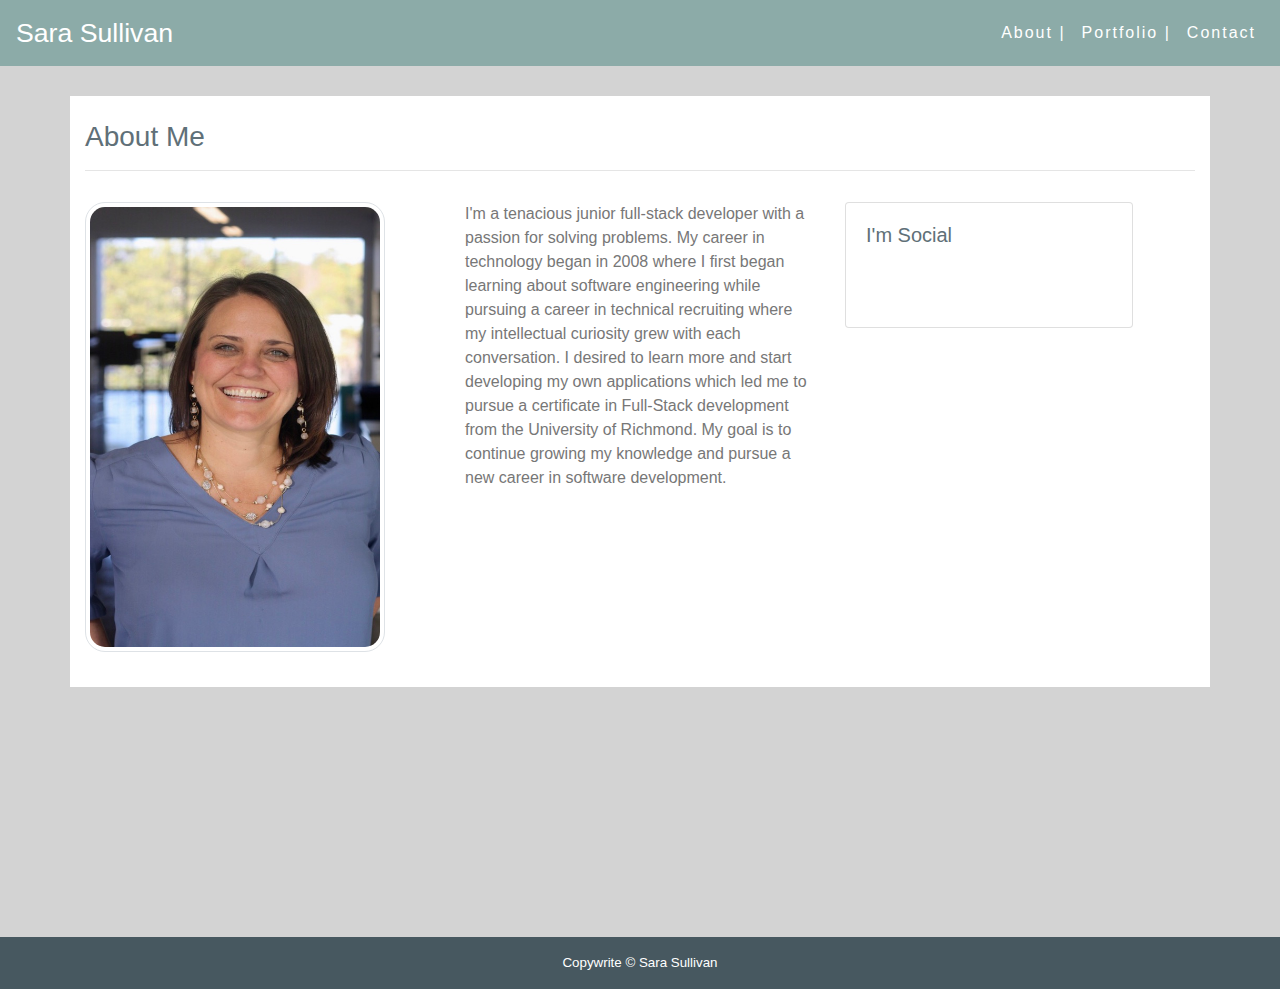
<file: index.html>
<!DOCTYPE html>
<html lang="en">
<head>
    <meta charset="UTF-8">
    <meta name="viewport" content="width=device-width, initial-scale=1.0">
    <meta http-equiv="X-UA-Compatible" content="ie=edge">
    <title>Document</title>
    <link rel="reset stylesheet" type="text/css" href="assets-folder/css/reset.css"/>
    <link rel="stylesheet" href="https://stackpath.bootstrapcdn.com/bootstrap/4.3.1/css/bootstrap.min.css" integrity="sha384-ggOyR0iXCbMQv3Xipma34MD+dH/1fQ784/j6cY/iJTQUOhcWr7x9JvoRxT2MZw1T" crossorigin="anonymous">
    <link rel="stylesheet" href="assets-folder/css/style.css"/>
    <link rel="home page" type="text/html" href="index.html"/>
    <link rel="portfolio page" type="img/html" href="portfolio.html"/>
    <link rel="contact page" type="text/html" href="contact.html"/>
    <link rel="stylesheet" href="https://cdnjs.cloudflare.com/ajax/libs/font-awesome/4.7.0/css/font-awesome.min.css">

    <!-- github link for social follow button -->
    <script async defer src="https://buttons.github.io/buttons.js"></script>


</head>
<body>
    <!-- Navbar with name and links -->
    <nav class="navbar navbar-expand-lg">
        <a class="navbar-brand" href="index.html">Sara Sullivan</a>
        <div class="collapse navbar-collapse" id="navbarNavAltMarkup"></div>
          <div class="navbar-nav">
            <a class="nav-item nav-link active" href="index.html">About |<span class="sr-only">(current)</span></a>
            <a class="nav-item nav-link" href="portfolio.html">Portfolio |</a>
            <a class="nav-item nav-link" href="contact.html">Contact</a>
          </div>
        </div>
    </nav>

    <!-- Start of container first row with About Me title -->
    <div class="container">
        <div class="row">
          <div class="col-sm-12">
            <div class="page-header">
              <br>
              <h3>About Me</h3>
              <hr>
            </div>
          </div>
        </div>

       <!-- second row with pic/paragraph and card -->
            <div class="row">
              <div class="col-sm-4">
                  <img src="assets-folder/images/IMG_3756.jpg"
                  class="img-thumbnail" alt="face">
              </div>
              <div class="col-sm-4">
                  <div class="caption">
                    <p>I'm a tenacious junior full-stack developer with a passion for solving problems. My career in technology began in 2008 where I first began learning about software engineering while pursuing a career in technical recruiting where my intellectual curiosity grew with each conversation. I desired to learn more and start developing my own applications which led me to pursue a certificate in Full-Stack development from the University of Richmond. My goal is to continue growing my knowledge and pursue a new career in software development. </p>
                  </div>
              </div>
            
          <!-- column for card -->
              <div class="col-sm-4">
                <div class="card" style="width: 18rem;">
                  <div class="card-body">
                    <h5 class="card-title">I'm Social</h5>
                    <!-- social follow buttons-->
                   <a href="https://twitter.com/SaraSullivan11?ref_src=twsrc%5Etfw" class="twitter-follow-button" data-show-count="false">Follow @SaraSullivan11</a><script async src="https://platform.twitter.com/widgets.js" charset="utf-8"></script></a>
                   <a class="github-button" href="https://github.com/ssullivan14" aria-label="Follow @ssulivan14 on GitHub">Follow @ssullivan14</a>
                  </div> 
                </div> 
                <br>
                <div class="LI-profile-badge"  data-version="v1" data-size="medium" data-locale="en_US" data-type="horizontal" data-theme="light" data-vanity="saralsullivan804"><a class="LI-simple-link" href='https://www.linkedin.com/in/saralsullivan804?trk=profile-badge'>Sara Sullivan</a></div>
              </div>
            </div>
          </div>

        <!-- Footer -->
        <footer class="footer text-muted">
          <div class="container-fluid p-3 p-md-3">
              <a class="navbar-footer" href="index.html">Copywrite © Sara Sullivan</a>
            </div>
        </footer>
  
        <script type="text/javascript" src="https://platform.linkedin.com/badges/js/profile.js" async defer></script>
  </body>

</html>
</file>
<file: assets-folder/css/style.css>
html {
    height: 100%;
}

.navbar {
    background-color: #8caba8;
}

button {
    margin-left: 15px;
}

.navbar-brand {
    color: #ffffff;
    font-size: 20pt;
}

.navbar-nav {
  letter-spacing: 2px;
}

h3 {
    color: #607078;
    font-family: 'Lucida Sans', 'Lucida Sans Regular', 'Lucida Grande', 'Lucida Sans Unicode', Geneva, Verdana, sans-serif

}

body {
    background-color: #d3d3d3
}

.row {
    background-color: #ffffff
}
    
.container {
    padding-top: 30px;
    padding-bottom: 250px;
    
    
}

a {
    color: #ffffff;
}

p {
    color: #777777;
}

.card {
    color:#607078;
}
hr {
    width: 100%;
    color: #666666;
    padding-bottom: 15px;
}

.container-fluid {
    font-size: 10pt;

}

footer {
    text-align: center;
    background-color: #475860;
    
}

.col-md-4 {
   padding-bottom: 20px;
   
}

.img-thumbnail{
    height: 450px;
    border-radius: 1.25rem;
    width: 300px;
    margin-bottom: 35px;
}

.img-thumbnail1 {
    height: 200px;
    width: 250px;
    border-radius: 1.25rem;
}

h5 {
 margin-bottom: 20px;
}
.col-sm-8{
    padding-bottom: 40px;
}



@media screen and (max-width: 960px) {
    body {
      background-color: blue;
    }
}

@media screen and (max-width: 960px) {
    .topnav a {
      float: none;
      width: 100%;
    }
  }
  [class*="col-"] {
    width: 100%;
  }
</file>
